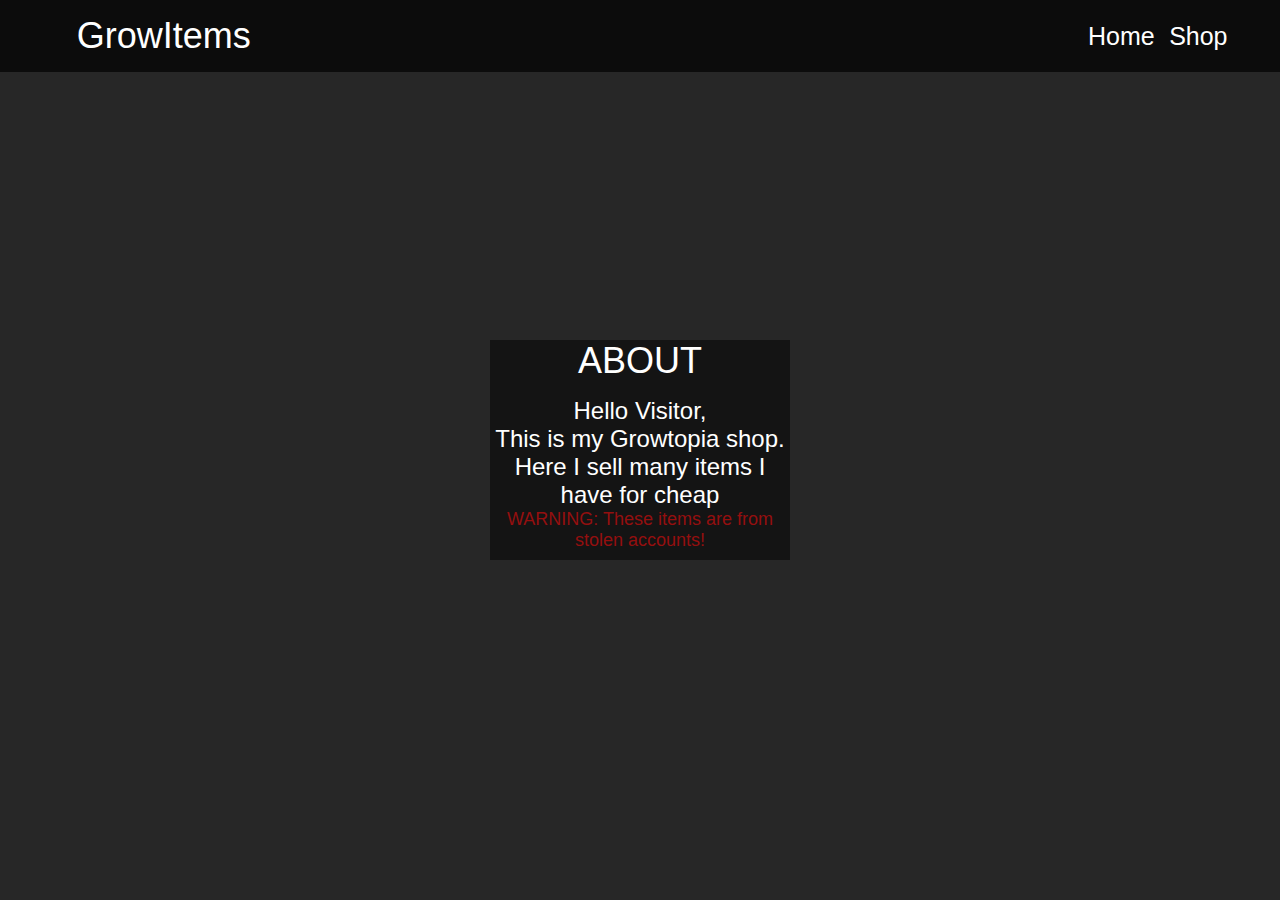
<file: index.html>
<!DOCTYPE html>
<html lang="en">
<head>
    <meta charset="UTF-8">
    <meta name="viewport" content="width=device-width, initial-scale=1.0">
    <meta http-equiv="X-UA-Compatible" content="ie=edge">
    <title>Home - GrowItems</title>
    <link rel="stylesheet" href="styles.css">
</head>
<body>
    <div id="navbar">
        <p id="title" class="title">GrowItems</p>
        <div id="navbuttons">
            <button id="home" class="navbtn">Home</button>
            <button id="shop" class="navbtn">Shop</button>
        </div>
    </div>
    <div id="about" class="center">
        <p class="title">ABOUT</p>
        <p class="text">
            Hello Visitor, <br>
            This is my Growtopia shop. <br>
            Here I sell many items I have for cheap <br>
            <p class="red text-small">WARNING: These items are from stolen accounts!</p>
        </p>
    </div>
</body>
<script src="app.js"></script>
</html>
</file>
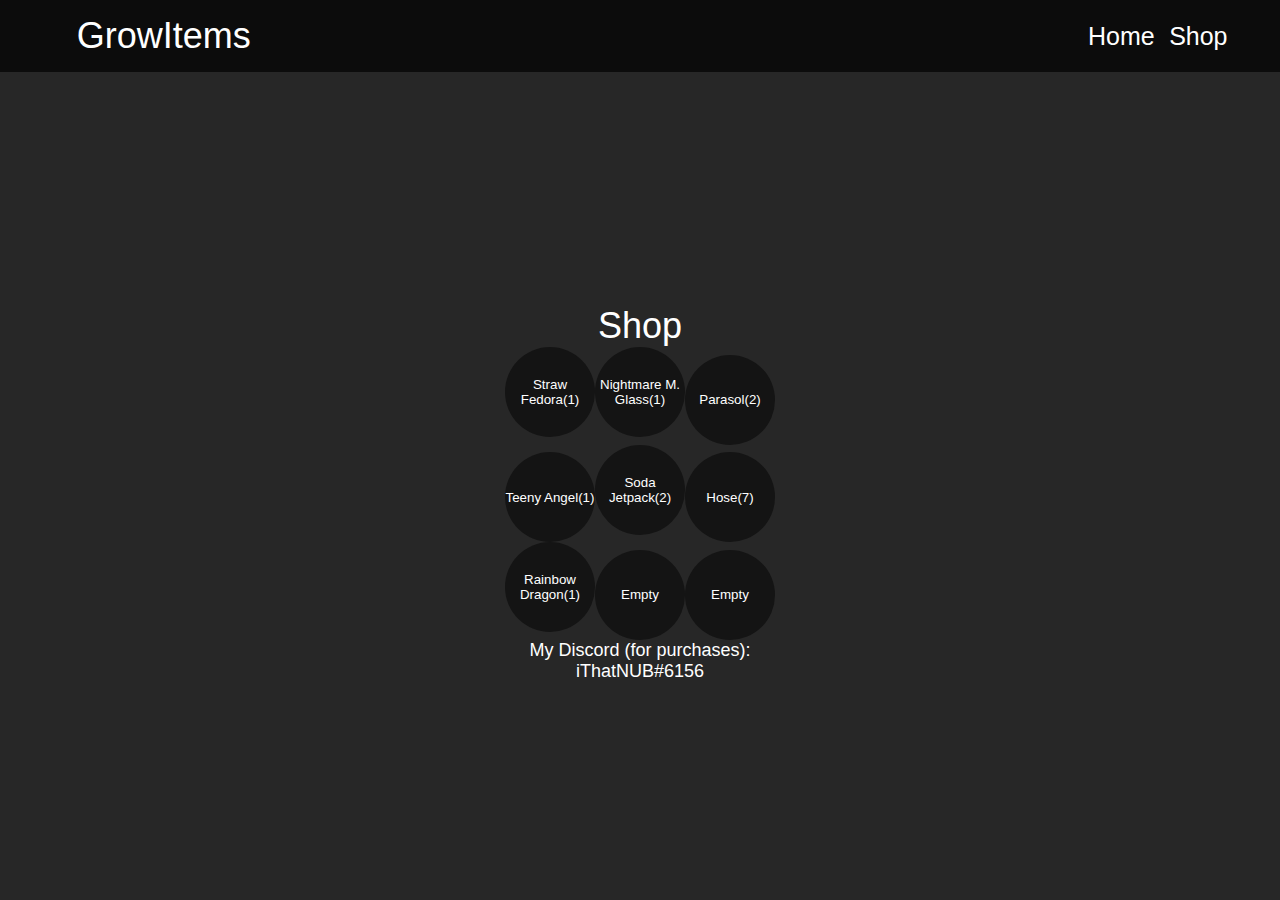
<file: shop.html>
<!DOCTYPE html>
<html lang="en">
<head>
    <meta charset="UTF-8">
    <meta name="viewport" content="width=device-width, initial-scale=1.0">
    <meta http-equiv="X-UA-Compatible" content="ie=edge">
    <title>Shop - GrowItems</title>
    <link rel="stylesheet" href="styles.css">
</head>
<body>
    <div id="navbar">
        <p id="title" class="title">GrowItems</p>
        <div id="navbuttons">
            <button href="./index.html" id="home" class="navbtn">Home</button>
            <button href="./shop.html" id="shop" class="navbtn">Shop</button>
        </div>
    </div>
    <div id="item-holder" class="center">
        <p class="title">Shop</p>
    </div>
</body>
<script src="app.js"></script>
</html>
</file>
<file: styles.css>
*{
    margin: 0;
    padding: 0;
    box-sizing: border-box;
}

:focus {
    outline: none;
}

body, html {
    font-family: Arial, Helvetica, sans-serif;
    background-color: #272727;
    width: 100%;
    overflow-x: hidden;
    height: 100%;
}

p {
    color: #ffffff;
}

.title {
    font-size: 36px;
    font-weight: 500;
}

.navbtn {
    color: white;
    border: none;
    background-color: transparent;
    font-size: 25px;
    margin-right: 10px;
}

#item-holder {
    text-align: center;
    width: 290px;
    height: 290px;
}

.navbtn:hover {
    color: rgb(188, 255, 112);
    transition: linear 300ms;
}

#title {
    position: absolute;
    left: 6%;
}

#navbuttons {
    width: 30%;
    position: absolute;
    left: 85%;
}

.red {
    color: rgb(148, 15, 15);
}

.text {
    font-size: 24px;
    margin-top: 15px;
}

.text-small {
    font-size: 18px;
}

#about {
    background-color: #141414;
    width: 300px;
    height: 220px;
    text-align: center;
}

.item {
    border: none;
    border-radius: 50%;
    width: 90px;
    height: 90px;
    background-color: #141414;
    color: white;
}

.center {
    position: absolute;
    top: 50%;
    left: 50%;
    transform: translate(-50%, -50%);
    -webkit-transform: translate(-50%, -50%);
    -o-transform: translate(-50%, -50%);
    -moz-transform: translate(-50%, -50%);
    -ms-transform: translate(-50%, -50%);
}

#navbar {
    position: absolute;
    width: 100%;
    display: flex;
    align-items: center;
    justify-content: space-around;
    min-height: 8vh;
    height: 7%;
    background-color: #0c0c0c;
}
</file>
